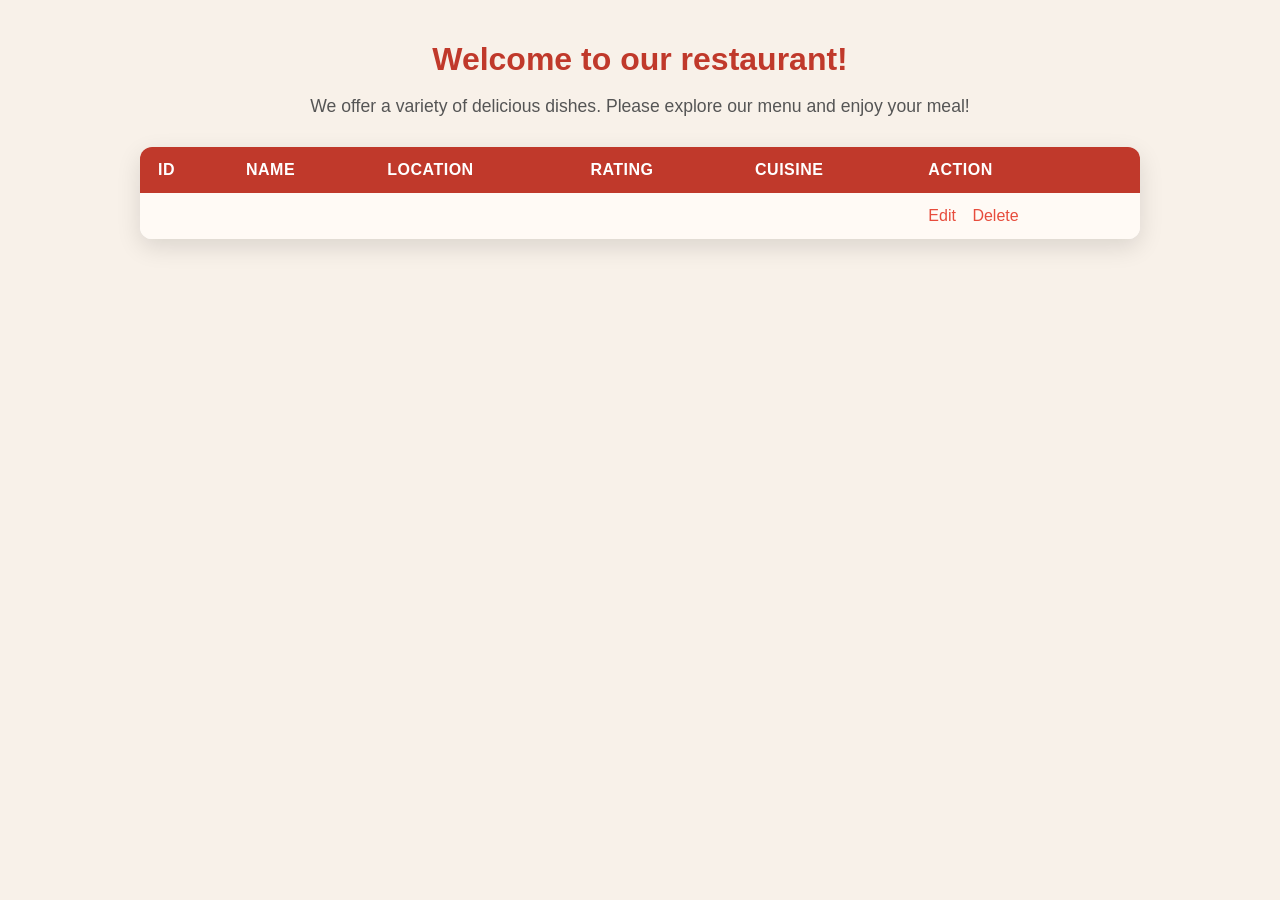
<file: demo/src/main/resources/templates/index.html>
<!DOCTYPE html>
<html xmlns:th="http://www.thymeleaf.org">
<head>
    <title>Restaurant</title>
    <meta charset="UTF-8">
    <style>
        body {
            font-family: 'Segoe UI', Tahoma, Geneva, Verdana, sans-serif;
            background-color: #f8f1e9;          /* warm off-white – good for food sites */
            color: #333;
            margin: 0;
            padding: 20px;
        }

        h1 {
            text-align: center;
            color: #c0392b;                     /* nice red for restaurant feel */
            margin-bottom: 10px;
        }

        p {
            text-align: center;
            color: #555;
            font-size: 1.1em;
        }

        table {
            width: 90%;
            max-width: 1000px;
            margin: 30px auto;
            border-collapse: separate;
            border-spacing: 0;
            background: white;
            box-shadow: 0 8px 25px rgba(0,0,0,0.12);
            border-radius: 12px;
            overflow: hidden;
        }

        th, td {
            padding: 14px 18px;
            text-align: left;
        }

        th {
            background: #c0392b;
            color: white;
            font-weight: 600;
            text-transform: uppercase;
            letter-spacing: 0.5px;
        }

        tr {
            transition: background 0.2s;
        }

        tr:nth-child(even) {
            background-color: #fffaf5;          /* very light peach – food vibe */
        }

        tr:hover {
            background-color: #ffe5d9;
            cursor: pointer;
        }

        td a {
            color: #e74c3c;
            text-decoration: none;
            font-weight: 500;
            margin-right: 12px;
            transition: color 0.2s;
        }

        td a:hover {
            color: #c0392b;
            text-decoration: underline;
        }

        /* Responsive – stacks on small screens */
        @media screen and (max-width: 768px) {
            table, thead, tbody, th, td, tr {
                display: block;
            }
            thead tr {
                position: absolute;
                top: -9999px;
                left: -9999px;
            }
            tr {
                margin-bottom: 20px;
                border: 1px solid #ddd;
                border-radius: 8px;
                box-shadow: 0 2px 8px rgba(0,0,0,0.1);
            }
            td {
                border: none;
                border-bottom: 1px solid #eee;
                position: relative;
                padding-left: 50%;
            }
            td:before {
                position: absolute;
                top: 14px;
                left: 18px;
                width: 45%;
                padding-right: 10px;
                white-space: nowrap;
                font-weight: bold;
                content: attr(data-label);
                color: #c0392b;
            }
        }
    </style>
</head>
<body>
<h1>Welcome to our restaurant!</h1>
<p>We offer a variety of delicious dishes. Please explore our menu and enjoy your meal!</p>

<table>
    <tr>
        <th>ID</th>
        <th>Name</th>
        <th>Location</th>
        <th>Rating</th>
        <th>Cuisine</th>
        <th>Action</th>
    </tr>

    <tr th:each="restaurant : ${listRestaurants}">
        <td th:text="${restaurant.id}"       data-label="ID"></td>
        <td th:text="${restaurant.name}"     data-label="Name"></td>
        <td th:text="${restaurant.location}" data-label="Location"></td>
        <td th:text="${restaurant.rating}"   data-label="Rating"></td>
        <td th:text="${restaurant.cuisine}"  data-label="Cuisine"></td>

        <td data-label="Action">
            <a th:href="@{'/edit/' + ${restaurant.id}}">Edit</a>
            <a th:href="@{'/delete/' + ${restaurant.id}}">Delete</a>
        </td>
    </tr>
</table>
</body>
</html>
</file>
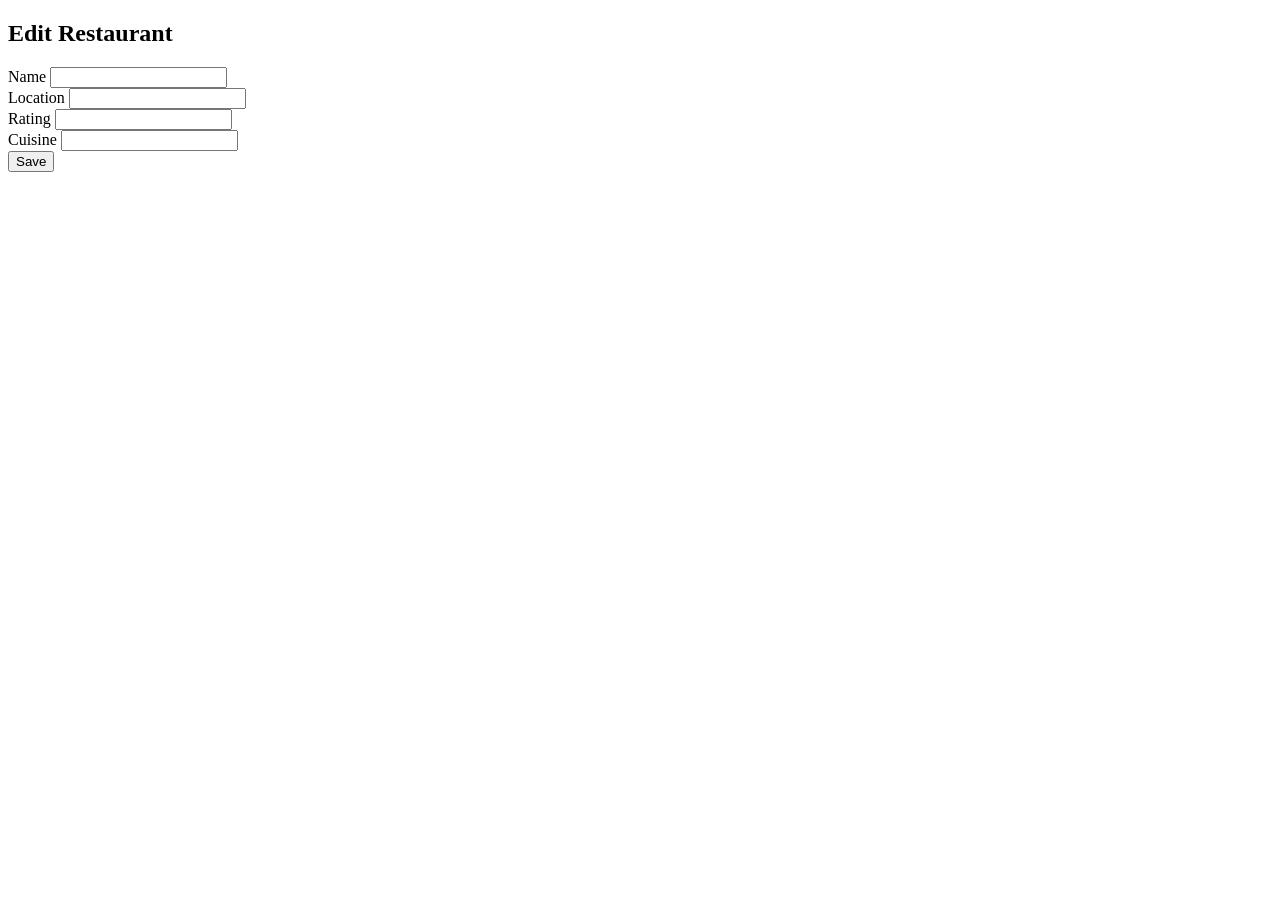
<file: demo/src/main/resources/templates/edit.html>
<!DOCTYPE html>
<html xmlns:th="http://www.thymeleaf.org">
<head>
    <title>Edit Restaurant</title>
    <link rel="stylesheet" th:href="@{/style.css}"/>
</head>
<body>

<div class="form-container">
    <h2>Edit Restaurant</h2>

    <form th:action="@{/save}" th:object="${restaurant}" method="post">
        <input type="hidden" th:field="*{id}"/>

        <div class="form-group">
            <label>Name</label>
            <input type="text" th:field="*{name}"/>
        </div>

        <div class="form-group">
            <label>Location</label>
            <input type="text" th:field="*{location}"/>
        </div>

        <div class="form-group">
            <label>Rating</label>
            <input type="text" th:field="*{rating}"/>
        </div>

        <div class="form-group">
            <label>Cuisine</label>
            <input type="text" th:field="*{cuisine}"/>
        </div>

        <button type="submit" class="btn-submit">Save</button>
    </form>
</div>

</body>
</html>
</file>
